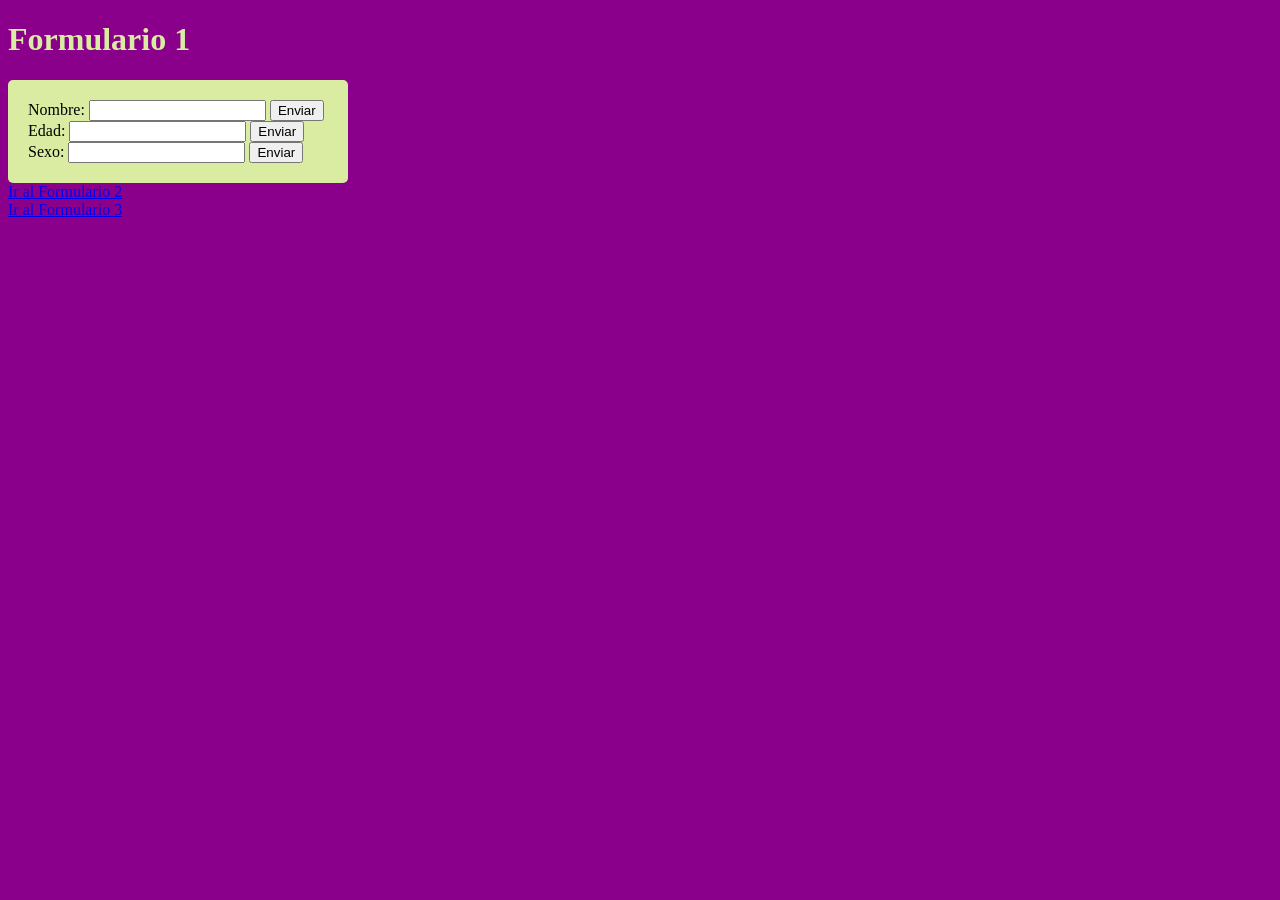
<file: index.html>
<!DOCTYPE html>
<!--Ángel de Jesús Villa Carrasco-->
<html lang="es">
<head>
    <meta charset="UTF-8">
    <meta name="viewport" content="width=device-width, initial-scale=1.0">
    <title>Formulario 1</title>

</head>
<body style="background-color: darkmagenta;">
<h1 style="color: rgb(217, 236, 162);">Formulario 1</h1>

<form style="background-color: rgb(217, 236, 162); width: 300px; padding: 20px; border-radius: 5px;">
    <label for="nombre">Nombre:</label>
    <input type="text" id="nombre">
    <input type="submit" value="Enviar">
 <br>
    <label for="nombre">Edad:</label>
    <input type="text">
    <input type="submit" value="Enviar">
     <br>
    <label for="nombre">Sexo:</label>
    <input type="text">
    <input type="submit" value="Enviar">
 
</form>
    
<a href="P01.html">Ir al Formulario 2</a>
<br>
<a href="P02.html">Ir al Formulario 3</a>
</body>
</html>
</file>
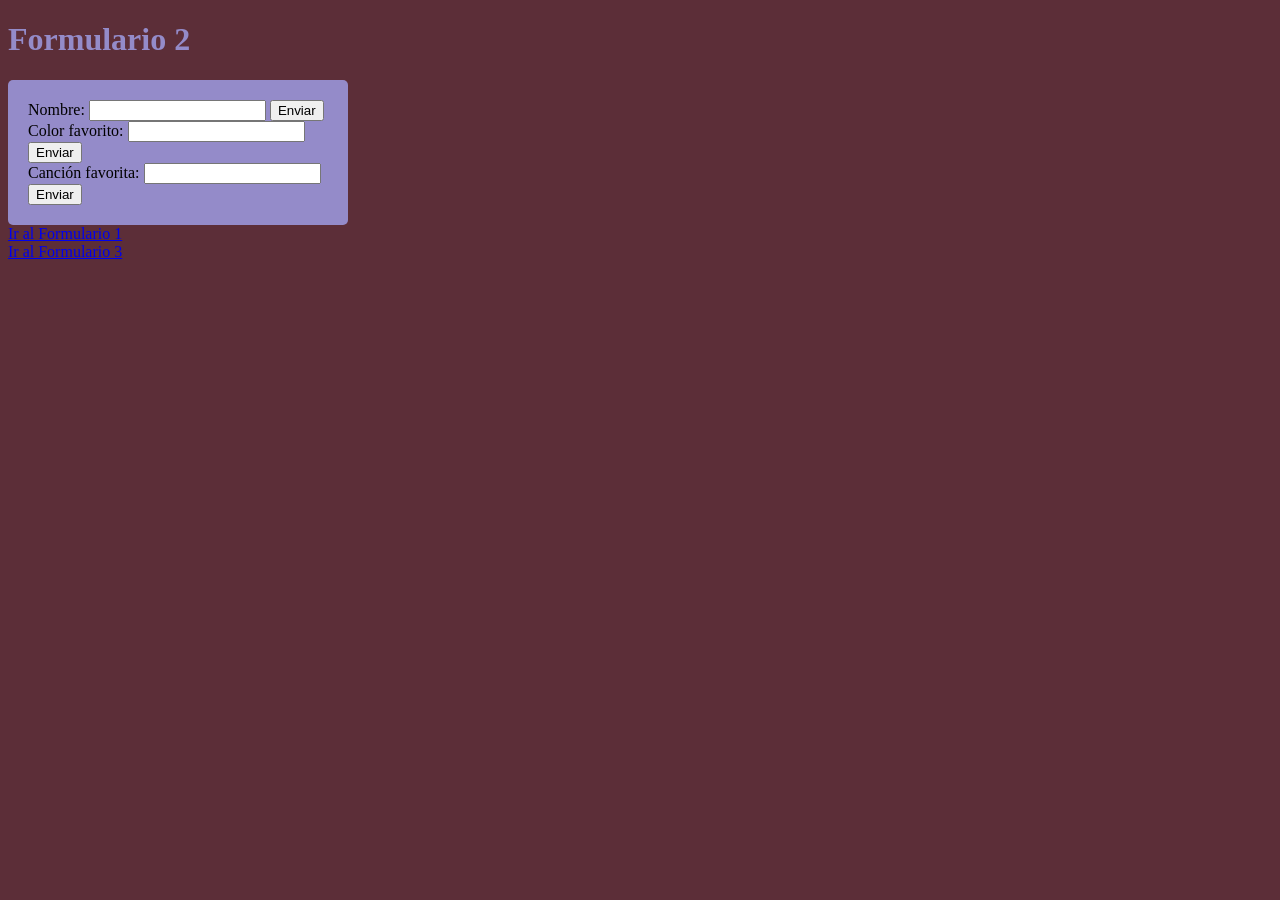
<file: P01.html>
<!DOCTYPE html>
<!--Ángel de Jesús Villa Carrasco-->
<html lang="es">
<head>
    <meta charset="UTF-8">
    <meta name="viewport" content="width=device-width, initial-scale=1.0">
    <title>Formulario 2</title>
    <style>
        body{
            background-color: rgb(92, 46, 56);
        }
        h1{
            color: rgb(148, 139, 201);
        }
        form{
            background-color: rgb(148, 139, 201);
            padding: 20px;
            border-radius: 5px;
            width: 300px;
        }
    </style>
</head>
<body>
   <h1>Formulario 2</h1>

<form>
    <label for="nombre">Nombre:</label>
    <input type="text" id="nombre">
    <input type="submit" value="Enviar">
 <br>
    <label for="nombre">Color favorito:</label>
    <input type="text">
    <input type="submit" value="Enviar">
     <br>
    <label for="nombre">Canción favorita:</label>
    <input type="text">
    <input type="submit" value="Enviar">
 
</form> 

<a href="index.html">Ir al Formulario 1</a>
<br>
<a href="P02.html">Ir al Formulario 3</a>
</body>
</html>
</file>
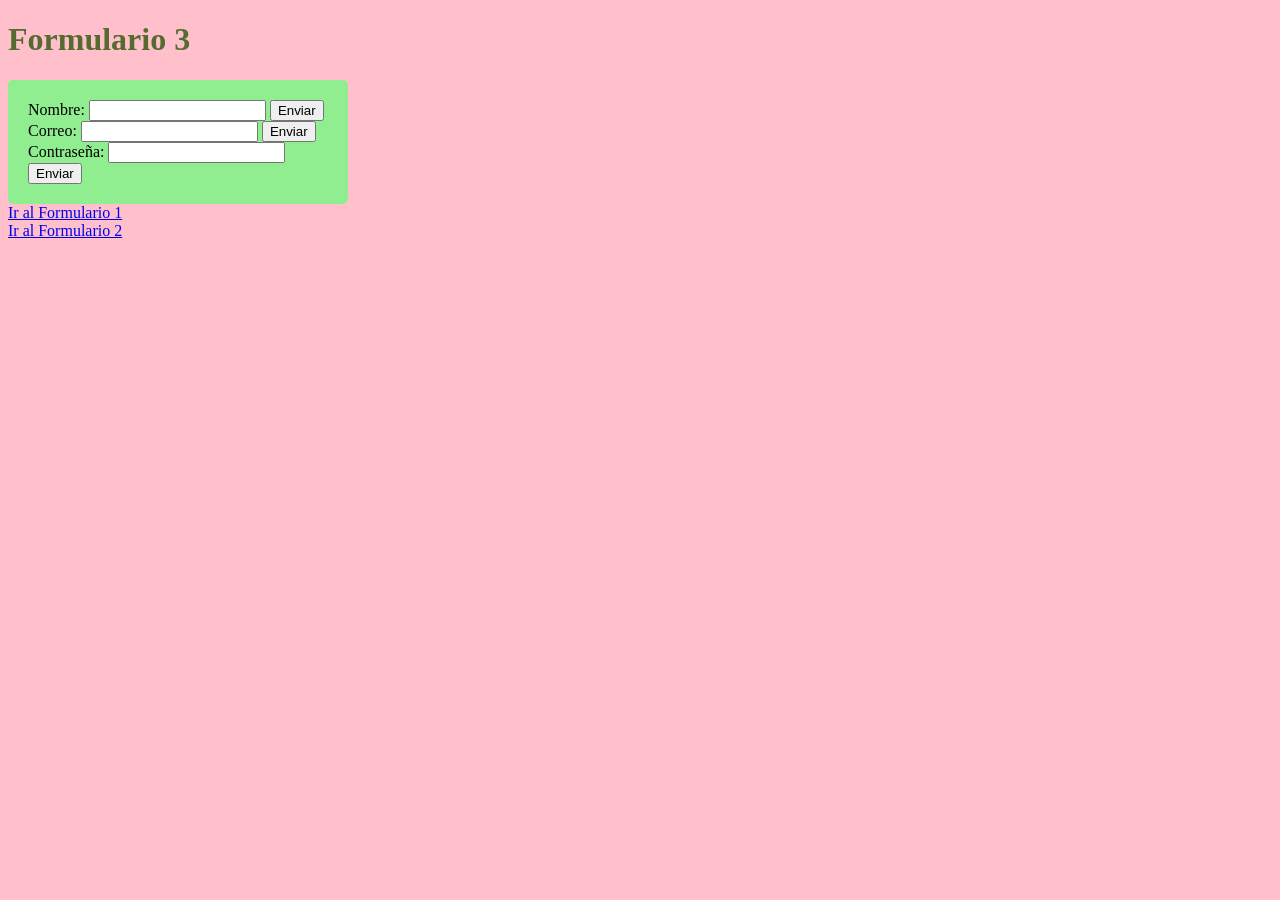
<file: P02.html>
<!DOCTYPE html>
<!--Ángel de Jesús Villa Carrasco-->
<html lang="es">
<head>
    <meta charset="UTF-8">
    <meta name="viewport" content="width=device-width, initial-scale=1.0">
    <title>Formulario 3</title>
    <link href="estilos.css" rel="stylesheet">
</head>
<body>
<h1>Formulario 3</h1>

<form>
    <label for="nombre">Nombre:</label>
    <input type="text" id="nombre">
    <input type="submit" value="Enviar">
 <br>
    <label for="nombre">Correo:</label>
    <input type="text">
    <input type="submit" value="Enviar">
     <br>
    <label for="nombre">Contraseña:</label>
    <input type="text">
    <input type="submit" value="Enviar">
 
</form>
    
<a href="index.html">Ir al Formulario 1</a>
<br>
<a href="P01.html">Ir al Formulario 2</a>
</body>
</html>
</file>
<file: estilos.css>
body{
    background-color: pink;
}

h1{
    color: darkolivegreen;
}

form{
    background-color: lightgreen;
    padding: 20px;
    border-radius: 5px;
    width: 300px;
}
</file>
